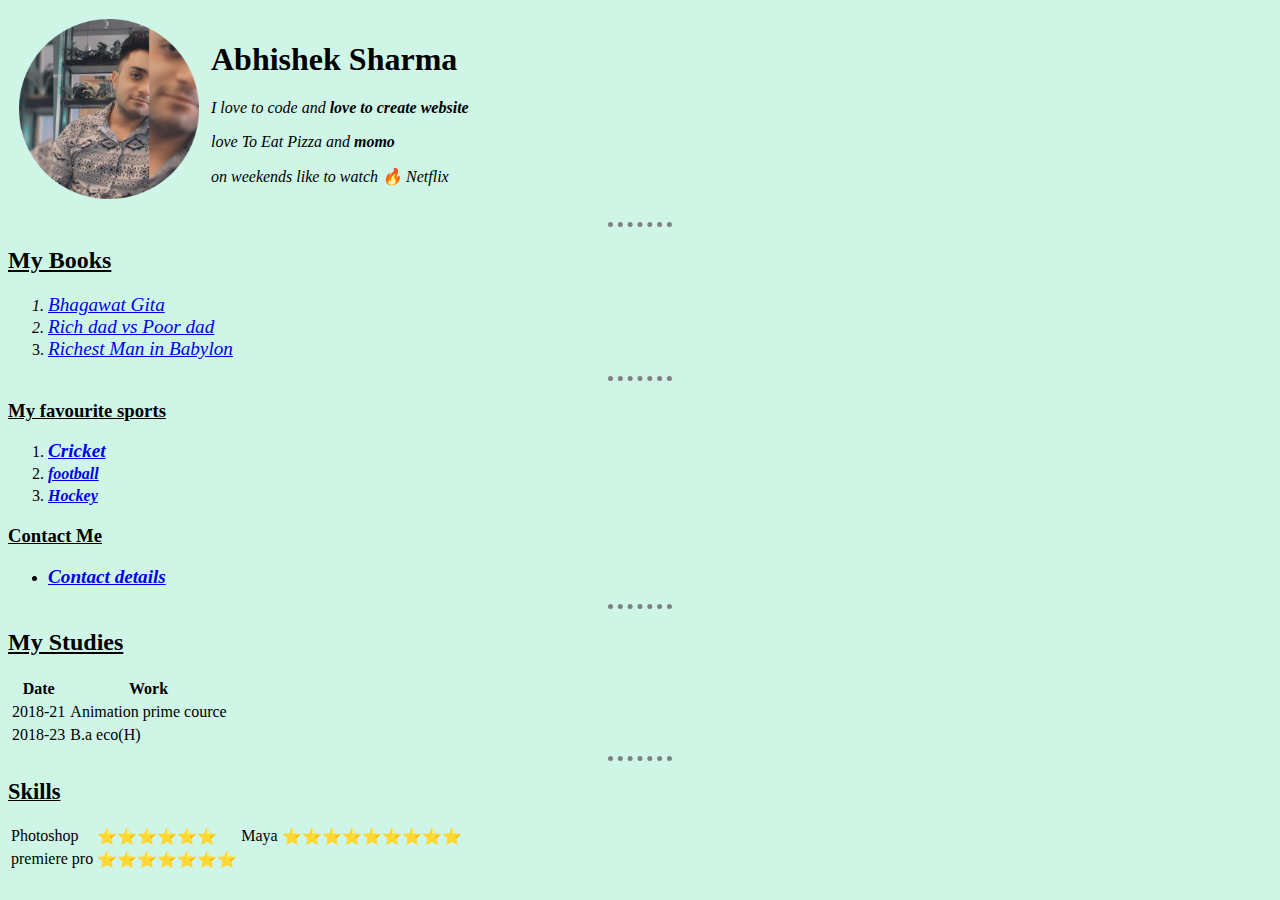
<file: html/index.html>
<!DOCTYPE html>
<html lang="en">
<head>
    <meta charset="UTF-8">
    <meta http-equiv="X-UA-Compatible" content="IE=edge">
    <meta name="viewport" content="width=device-width, initial-scale=1.0">
    <link rel="shortcut icon" href="favicon.ico" type="image/x-icon">
    <link rel="stylesheet" href="css/styles.css">
    <title>Abhishek Personl Site</title>
</head>
<body>
    <head>

    </head>
    <main>
        <section>
            <table cellspacing="10">
                <tr>
                    <td><img src="ABHI.png" alt="photo" height="180"></td>
                    <td><h1>Abhishek Sharma</h1>
                        <p><em>I love to code and <strong>love to create website </strong></em></p>
                        <p><em> love To Eat Pizza and <strong>momo </em></strong></p>
                        <p><em>on weekends like to watch 🔥 Netflix</em></p></td>
                    
                </tr>
                
            </table>
        </section>
        <hr>
        <section>
            <U><div><h2>My Books</h2></div></U>
            <ol>
                <em><li><big><a href="https://www.freejankari.com/2021/11/bhagwat-geeta-in-hindi-pdf.html"target="main">Bhagawat Gita</a></big></li></em>
                <em><li><big><a href="https://www.richdad.com/"target="main">Rich dad vs Poor dad</a></big></li></em>
                <li><em><big><a href="https://www.goodreads.com/book/show/1052.The_Richest_Man_in_Babylon"target="main">Richest Man in Babylon</a></big></em></li>
            </ol>
        </section>
        <hr >
        <section>
            <div><h3><u>My favourite sports</h2></u></div>
            <ol>
                <li><em><strong><big><a href="https://www.espncricinfo.com/" target="main">Cricket</a></big></strong></em></li>
                <li><em><strong><big></big><a href="https://en.wikipedia.org/wiki/Football" target="main">football</a></big></strong></em></li>
                <li><em><strong><big></big><a href="https://en.wikipedia.org/wiki/Hockey" target="main">Hockey</a></big></strong></em></li>
            </ol></section>
           
            <section>
                <h3><u>Contact Me </u></h3>
                <ul start="">
                    <li><strong><em><big><a href="Connect.html">Contact details</a></big></strong></em></li>
                </ul>
            </section>
            <hr >
            <section>
                <h2><u>My Studies</u></h2>
                <div>
                    <table cellspacing="3">
                    <thead>
                        <tr>
                            <th>Date</th>
                            <th>Work</th>
                        </tr>
                        
                    </thead>
                    <tbody>
                        <tr>
                            <td>2018-21</td>
                            <td>Animation prime cource</td>
                        </tr>
                        <tr>
                            <td>2018-23</td>
                            <td>B.a eco(H)</td>
                        </tr>
                        
                    </tbody>
                    <tfooter>

                    </tfooter>
                </table>
                </div>
            </section>
            <hr >
            <section>
                <h3><u><big>Skills</big></u></h3>
                <Table>
                    <thead>
                        

                    </thead>
                    <tbody>
                        <tr>
                            <td>Photoshop</td>
                            <td>⭐⭐⭐⭐⭐⭐</td>
                            <td>Maya</td>
                            <td>⭐⭐⭐⭐⭐⭐⭐⭐⭐</td>
                        </tr>
                        <tr>
                            <td>premiere pro</td>
                            <td>⭐⭐⭐⭐⭐⭐⭐</td>
                        </tr>

                    </tbody>
                    <tfooter>

                    </tfooter>
                </Table>
            </section>

    </main>
    <footer>

    </footer>
    
</body>
</html>
</file>
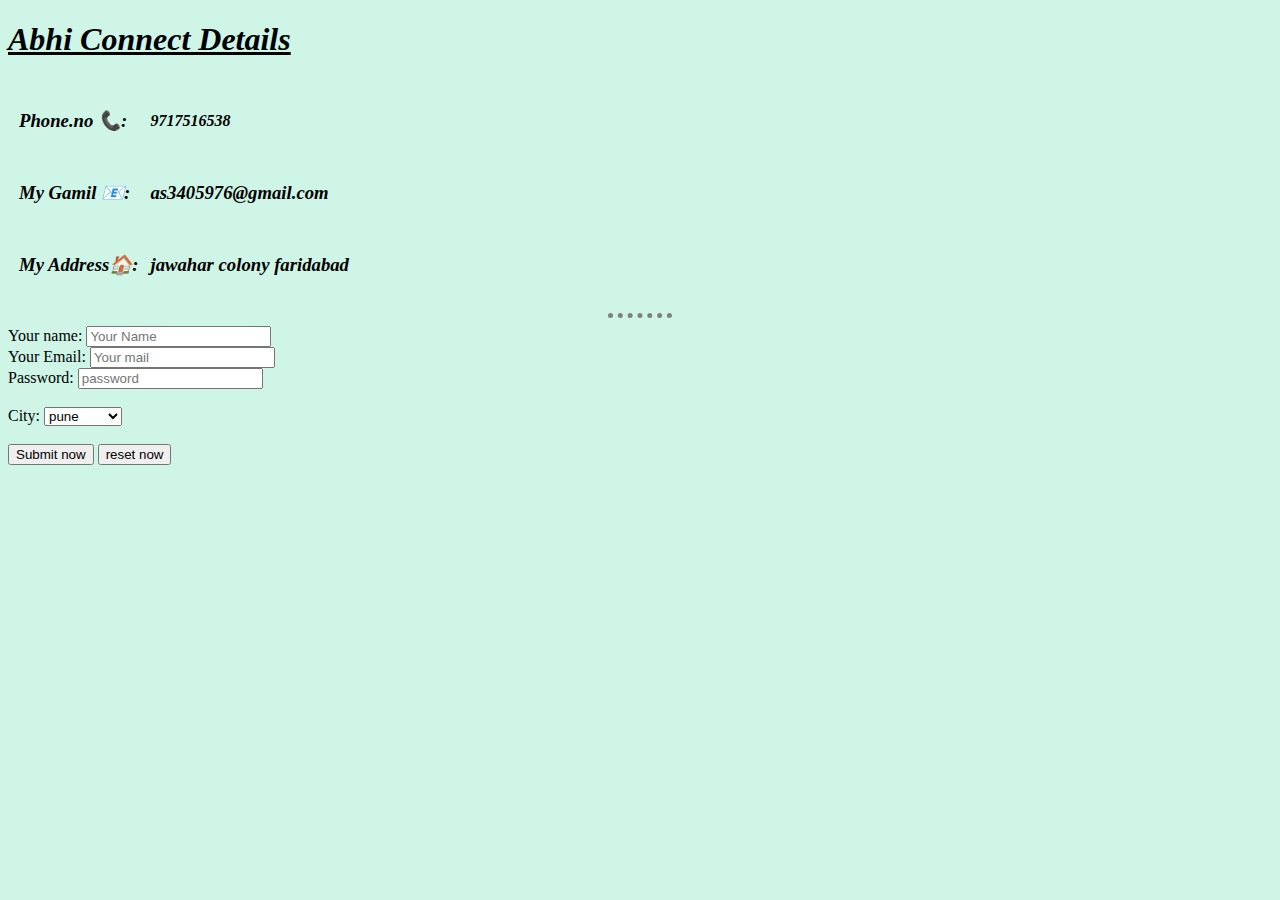
<file: html/Connect.html>
<!DOCTYPE html>
<html lang="en">
<head>
    <meta charset="UTF-8">
    <meta http-equiv="X-UA-Compatible" content="IE=edge">
    <meta name="viewport" content="width=device-width, initial-scale=1.0">
    <link rel="shortcut icon" href="favicon.ico" type="image/x-icon">
    <link rel="stylesheet" href="css/styles.css">
    <title>contact</title>
</head>
<body>
    <header>

    </header>
    <main>
        <section>
            <address>
            <U><h1>Abhi Connect Details</h1></U>
    <table cellspacing="10">
        <tr>
            <td><h3>Phone.no 📞:</h3></td>
            <td><h4>9717516538</h4></td>
            
        </tr>
        <tr>
            <td><h3>My Gamil 📧:</h3></td>
            <td><h3>as3405976@gmail.com</h3></td>
        </tr>

        <tr>
            <td><h3>My Address🏠:</h3></td>
            <td><h3>jawahar colony faridabad</h3></td>
        </tr>
    </table>
    <hr >
</address>
        </section>
        <section>
            <form action="mailinto:as3405976@gmail.com" method="" enctype="">
        <label>Your name:</label>
        <input type="text" placeholder="Your Name"><br>
        <label>Your Email:</label>
        <input type="email" placeholder="Your mail">
         <br>
         <label>Password:</label>
         <input type="password" placeholder="password">
         <br>
         <br>
        <label for="city"> City:</label>
        <select form="name">
            <option value="pune">pune</option>
            <option value="delhi">delhi</option>
            <option value="prayagraj">prayagraj</option>
            <option value="patna">patna</option>
              </select>
            <br>
            <br>
        <input type="submit" value="Submit now" >
        <input type="reset" value="reset now">
     <br>
    
       
        </form>

           
            
        </section>
       
        

    </main>
    <footer>

    </footer>
    
</body>
</html>
</file>
<file: html/css/styles.css>
body{
    background-color:  #CFF5E7;
}



hr {
    border-style: none;
    border-top-style: dotted;
    border-color: grey;
    border-width: 5px;
    width: 5%;
}
/* h1 {
    color: #EA047E;
}

h2{color: #EA047E ;

}

h3{color: #EA047E;

} */
</file>
